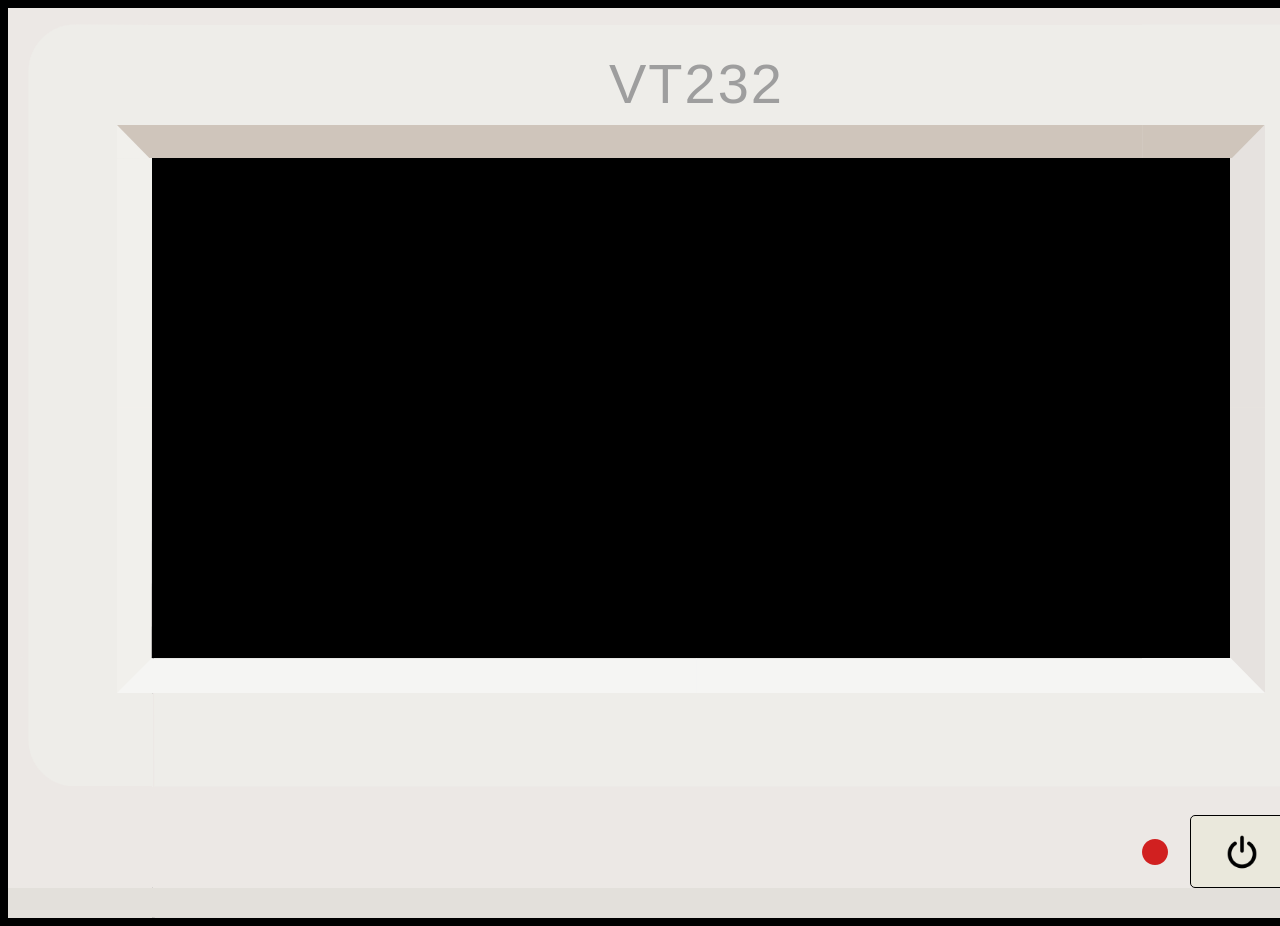
<file: index.html>
<!DOCTYPE html>
<html lang="en">
<head>
    <meta charset="UTF-8">
    <meta name="viewport" content="width=device-width, initial-scale=1.0">
    <title>VT232</title>
    <link href="https://fonts.googleapis.com/css2?family=VT323&display=swap" rel="stylesheet">
    <link href="indexStyles.css?v=1" rel="stylesheet">
    <script src="indexScript.js?v=1" defer></script>
</head>
<body>
    <div class="monitor">
        <img src="images/TopLeft.svg" class="tl">
        <div class="tc">
            <img src="images/Top.svg" class="tc-img" alt="Top">
            <a href="index.html" class="tc-label" aria-label="Home">VT232</a>
        </div>
        <img src="images/TopRight.svg" class="tr">

    <img src="images/Left.svg" class="l">
    <div class="screen off">
            <div class="screen-controls">
                <a href="#" class="retro-btn active" id="terminalBtn">TERMINAL</a>
                <a href="images.html" class="retro-btn" id="desktopBtn">IMAGES</a>
            </div>
                <div class="screen-mask" aria-hidden="true"></div>
            <div class="terminal" id="terminal"></div>
            <input id="hiddenInput" autocomplete="off" autocorrect="off" autocapitalize="off" spellcheck="false">
        </div>
        <img src="images/Right.svg" class="r">

        <img src="images/BottomLeft.svg" class="bl">
        <img src="images/Bottom.svg" class="bc">
    <svg width="232" height="260" viewBox="0 0 232 260" fill="none" xmlns="http://www.w3.org/2000/svg" xmlns:xlink="http://www.w3.org/1999/xlink" class="br" role="img" aria-label="bottom-right">
        <g id="BottomRight 1" clip-path="url(#clip0_6_168)">
        <g id="BottomRight">
        <path id="Vector" d="M0 261H232V0H0V261Z" fill="#F5F5F5"/>
        <path id="Vector_2" d="M0 261H232V0H0V261Z" fill="#ECE8E5"/>
        <path id="Vector_3" d="M0 128.5H166C191.68 128.5 212.5 107.68 212.5 82V0H0V128.5Z" fill="#EEEDE9"/>
        <path id="Vector_4" d="M232 230H0V261H232V230Z" fill="#E3E0DB"/>
        <path id="Vector_5" d="M88 0V11.1L123 35V0H88Z" fill="#E6E2DF"/>
        <path id="Vector_6" d="M88.69 0H0V35H123L88.69 0Z" fill="#F5F5F3"/>
        <path id="ButtonBack" d="M146 157.5H53C50.5147 157.5 48.5 159.515 48.5 162V225C48.5 227.485 50.5147 229.5 53 229.5H146C148.485 229.5 150.5 227.485 150.5 225V162C150.5 159.515 148.485 157.5 146 157.5Z" fill="#EAE8DC" stroke="black" style="cursor:pointer;" pointer-events="all"/>
        <rect id="ButtonBackHit" x="48" y="157" width="104" height="73" fill="transparent" style="cursor:pointer;" pointer-events="all" />
        <image id="powerImg" x="82" y="176" width="36" height="36" xlink:href="images/power.png" preserveAspectRatio="xMidYMid meet" />
        <path id="onOff" d="M13 207C20.1797 207 26 201.18 26 194C26 186.82 20.1797 181 13 181C5.8203 181 0 186.82 0 194C0 201.18 5.8203 207 13 207Z" fill="#D12020"/>
        </g>
        </g>
        <defs>
        <pattern id="pattern0_6_168" patternContentUnits="objectBoundingBox" width="1" height="1">
        <use xlink:href="#image0_6_168" transform="scale(0.00195312)"/>
        </pattern>
        <clipPath id="clip0_6_168">
        <rect width="232" height="260" fill="white"/>
        </clipPath>
        <image id="image0_6_168" data-name="image.png" width="512" height="512" preserveAspectRatio="none" xlink:href="[data-uri]
        "/>
        </defs>
    </svg>
    </div>
</body>
</html>
</file>
<file: indexStyles.css>
body { 
    background-color: black;
}

.monitor { 
    display: grid;
    grid-template-areas:
        "tl tc tr"
        "l screen r"
        "bl bc br";
    grid-template-columns: 144px 990px 232px;
    grid-template-rows: 150px 500px 260px;
    position: relative;
    width: fit-content;
    height: 100%;
    margin: 0 auto;
}

.monitor img { 
    width: 100%; 
    height: 100%; 
    display: block; 
}

.tl { 
    grid-area: tl; 
}
.tc { 
    grid-area: tc; 
    position: relative; 
    display: flex; 
    align-items: center; 
    justify-content: center; 
}
.tc-img { 
    position: absolute; 
    inset: 0; 
    width: 100%; 
    height: 100%; 
    display: block; 
    object-fit: cover; 
}
.tc-label {
    position: absolute;
    left: 55%;
    top: 50%;
    transform: translate(-50%, -50%);
    z-index: 20;
    color: #9e9e9e;
    font-family: Impact, Haettenschweiler, 'Arial Black', sans-serif;
    font-size: 56px;
    pointer-events: auto;
    user-select: none;
    letter-spacing: 2px;
    text-decoration: none;
    cursor: pointer;
}

.tc-label:hover,
.tc-label:focus {
    color: #bdbdbd;
    text-decoration: none;
}
.tr { 
    grid-area: tr;
}
.l  { 
    grid-area: l; 
}
.screen { 
    grid-area: screen; 
}
.r  { 
    grid-area: r; 
}
.bl { 
    grid-area: bl; 
}
.bc { 
    grid-area: bc; 
}
.br { 
    grid-area: br; 
}

.tl, .tr, .tc { 
    height: 150px; }
.tl { 
    width: 144px; 
}
.tc { 
    width: 100%; 
}
.tr { 
    width: 144px; 
}

.l { 
    width: 144px; 
}
.screen { 
    width: 100%; 
    background-color: black; 
}
.r { 
    width: 144px; 
    height: 100%; 
    object-fit: fill; 
    justify-self: start; 
}

.bl { 
    width: 144px; 
}
.bc { 
    width: 100%; 
}
.br { 
    width: 232px; 
}

.tl, .tr, .bl, .br { 
    object-fit: contain; 
    z-index: 10; 
}
.tc, .bc { 
    object-fit: fill; 
    width: 100%; 
    height: 100%; 
}
.l, .r { 
    object-fit: fill; 
}

.screen { 
    grid-column: 2/4; 
    grid-row: 2/3; 
}

.screen {
    background-color: black;
    color: #00ff66;
    font-family: 'VT323', monospace;
    font-size: 22px;
    margin: 0;
    padding: 6px;
    white-space: pre-wrap;
    display: flex;
    flex-direction: column;
    align-items: flex-start;
    justify-content: flex-start;
    box-sizing: border-box;
}

.terminal {
    text-shadow: 0 0 2px #00ff66, 0 0 4px #00ff66;
    width: 100%;
    flex: 1 1 auto;
    min-height: 0;
    overflow-y: auto;
    padding-top: 84px;
}

.cursor { 
    display: inline-block; 
    color: #00ff66; 
    animation: blink 1s infinite; 
    margin-left: 2px; 
    line-height: 1; 
}

@keyframes blink { 0%,50%{opacity:1;} 51%,100%{opacity:0;} }

.input-line { 
    display:flex; 
    align-items:center; 
    flex-wrap:wrap; 
}
.prompt { 
    margin-right: 4px; 
}
.fake-input { 
    display:inline-block; 
    min-width:0; 
    color:#00ff66; 
    text-shadow: 0 0 2px #00ff66, 0 0 4px #00ff66;
}
.output { 
    margin-left: 20px; 
}

#hiddenInput { 
    position: absolute; 
    opacity: 0; 
    pointer-events: none; 
}

.retro-btn {
    background: black;
    color: #00ff66;
    font-family: 'VT323', monospace;
    font-size: 18px;
    border: 3px solid #00ff66;
    padding: 6px 10px;
    cursor: pointer;
    box-sizing: border-box;
    display: inline-block;
    text-transform: none;
    line-height: 1;
    transition: background 120ms ease, color 120ms ease, transform 60ms ease;
    user-select: none;
}

.screen-controls {
    position: absolute;
    top: 170px; 
    left: 50%;
    transform: translateX(-50%);
    display: flex;
    gap: 8px;
    z-index: 25;
    justify-content: center;
    align-items: center;
}

.power-btn { 
    position: absolute; 
    top: 8px; 
    right: 8px; 
    z-index: 25; 
}

.retro-btn.active {
    background: #00ff66;
    color: black;
}

.retro-btn:hover,
.retro-btn:focus {
    background: #00ff66; 
    color: black;
    outline: none;
}

.retro-btn { 
    text-decoration: none; 
}

.retro-btn:active {
    transform: translateY(1px);
}

.screen.off .terminal,
.screen.off .screen-controls {
    display: none !important;
    visibility: hidden !important;
    pointer-events: none !important;
}

#powerImg {
    transition: transform 90ms ease;
    transform-box: fill-box;
    transform-origin: center;
    pointer-events: none;
}

#powerImg.pressed {
    transform: translateY(3px) scale(0.96);
}
</file>
<file: imagesStyles.css>
body { background-color: black; }

.monitor { 
    display: grid;
    grid-template-areas:
        "tl tc tr"
        "l screen r"
        "bl bc br";
    grid-template-columns: 144px 990px 232px;
    grid-template-rows: 150px 500px 260px;
    position: relative;
    width: fit-content;
    height: 100%;
    margin: 0 auto;
}

.monitor img { 
    width: 100%; 
    height: 100%; 
    display: block; 
}

.tl { 
    grid-area: tl; 
}
.tc { 
    grid-area: tc; 
    position: relative; 
    display: flex; 
    align-items: center; 
    justify-content: center; 
}
.tc-img { 
    position: absolute; 
    inset: 0; 
    width: 100%; 
    height: 100%; 
    display: block; 
    object-fit: cover; 
}
.tc-label {
    position: absolute;
    left: 55%;
    top: 50%;
    transform: translate(-50%, -50%);
    z-index: 20;
    color: #9e9e9e;
    font-family: Impact, Haettenschweiler, 'Arial Black', sans-serif;
    font-size: 56px;
    pointer-events: auto;
    user-select: none;
    letter-spacing: 2px;
    text-decoration: none;
    cursor: pointer;
}

.tc-label:hover,
.tc-label:focus {
    color: #bdbdbd;
    text-decoration: none;
}
.tr { 
    grid-area: tr;
 }
.l  { 
    grid-area: l; 
}
.screen { 
    grid-area: screen; 
}
.r  { 
    grid-area: r; 
}
.bl { 
    grid-area: bl; 
}
.bc { 
    grid-area: bc; 
}
.br { 
    grid-area: br; 
}

.tl, .tr, .tc { 
    height: 150px; 
}
.tl { 
    width: 144px; 
}
.tc { 
    width: 100%; 
}
.tr { 
    width: 144px; 
}

.l { 
    width: 144px; 
}
.screen { 
    width: 100%; 
    background-color: black; 
}
.r { 
    width: 144px; 
    height: 100%; 
    object-fit: fill; 
    justify-self: start; 
}

.bl { 
    width: 144px; 
}
.bc { 
    width: 100%; 
}
.br { 
    width: 232px; 
}

.tl, .tr, .bl, .br { 
    object-fit: contain; 
    z-index: 10; 
}
.tc, .bc { 
    object-fit: fill; 
    width: 100%; 
    height: 100%; 
}
.l, .r { 
    object-fit: fill; 
}

.screen { 
    grid-column: 2/4; 
    grid-row: 2/3; 
}

.screen {
    background-color: black;
    color: #00ff66;
    font-family: 'VT323', monospace;
    font-size: 22px;
    margin: 0;
    padding: 6px;
    white-space: pre-wrap;
    display: flex;
    flex-direction: column;
    align-items: flex-start;
    justify-content: flex-start;
    box-sizing: border-box;
}

.retro-btn {
    background: black;
    color: #00ff66;
    font-family: 'VT323', monospace;
    font-size: 18px;
    border: 3px solid #00ff66;
    padding: 6px 10px;
    cursor: pointer;
    box-sizing: border-box;
    display: inline-block;
    text-transform: none;
    line-height: 1;
    transition: background 120ms ease, color 120ms ease, transform 60ms ease;
    user-select: none;
}

.screen-controls {
    position: absolute;
    top: 170px;
    left: 50%;
    transform: translateX(-50%);
    display: flex;
    gap: 8px;
    z-index: 25;
    justify-content: center;
    align-items: center;
}

.power-btn { 
    position: absolute; 
    top: 8px; 
    right: 8px; 
    z-index: 25; 
}

.retro-btn.active {
    background: #00ff66;
    color: black;
}

.retro-btn:hover,
.retro-btn:focus {
    background: #00ff66; 
    color: black;
    outline: none;
}

.retro-btn { 
    text-decoration: none; 
}

.retro-btn:active {
    transform: translateY(1px);
}

.screen.off .terminal,
.screen.off .screen-controls {
    display: none !important;
    visibility: hidden !important;
    pointer-events: none !important;
}

.image-slider {
    width: 88%;
    height: 100%;
    display: flex;
    align-items: center;
    justify-content: center;
    position: relative;
    z-index: 5;
    box-sizing: border-box;
    padding: 32px;
}

.slide {
    width: 50%;
    height: 80%;
    background: black(255,255,255,0.03);
    display:flex;
    align-items:center;
    justify-content:center;
    user-select: none;
}

.slide img {
    max-width: 100%;
    max-height: 100%;
    width: auto;
    height: auto;
    object-fit: contain;
    display: block;
}

.arrow {
    position: absolute;
    top: 50%;
    transform: translateY(-50%);
    background: transparent;
    color: #00ff66;
    border: 2px solid #00ff66;
    padding: 6px 10px;
    cursor: pointer;
    font-family: 'VT323', monospace;
    font-size: 28px;
    z-index: 6;
}

.arrow:active { 
    transform: translateY(-50%) translateY(2px); 
}
.arrow.left { 
    left: 18px; 
}
.arrow.right { 
    right: 18px; 
}
.screen.off .image-slider { 
    display: none !important; 
}

#powerImg {
    transition: transform 90ms ease;
    transform-box: fill-box;
    transform-origin: center;
    pointer-events: none;
}

#powerImg.pressed {
    transform: translateY(3px) scale(0.96);
}
</file>
